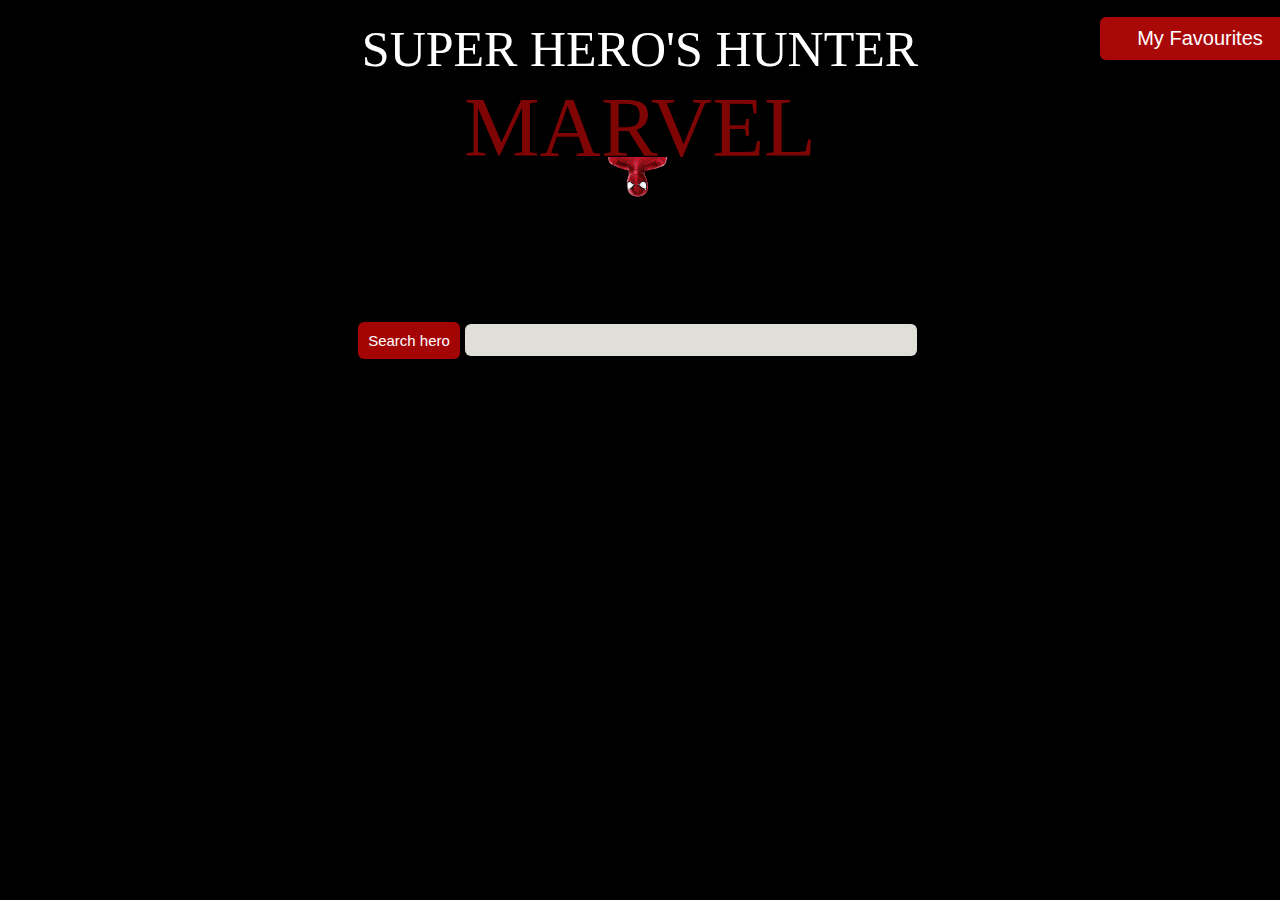
<file: index.html>
<!DOCTYPE html>
<html lang="en">
<head>
    <meta charset="UTF-8">
    <meta name="viewport" content="width=device-width, initial-scale=1.0">
    <title>Document</title>
    <link rel="stylesheet" href="style.css">
</head>
<body>
        <div id="title-bar">
            <div id="title-content">
                <div id="game-title">SUPER HERO'S HUNTER</div>                                                      
                <div id="marvel">MARVEL</div>
                    <div id="img-div">
                        <img src="images/spider-man.png" alt="super-hero-image">
                    </div>
            </div>
                <a href="/Favourite.html" id="fav-link"><button id="my-fav-btn">My Favourites</button></a>
        </div>
        <div id="search">
            <button type="button" id="btn">Search hero</button>
            <input type="text" id="user-input">
        </div>
        <div id="api-Image-fram">
          <div id="images">
                <!-- <div class="main-fram">
                        <img src="/images/spider-man.png" alt="" id="img-fram">
                        <div class="h-name"></div>
                </div>  -->
            </div>
        </div>
    <script src="index.js"></script>
</body>
</html>
</file>
<file: style.css>
body{
    margin: 0px;
    padding:0px;
    background-color: black;
}

#title-bar{
    margin-top: 10px;
    height: 300px;
    display: flex;
    justify-content: center;
    align-items: center;
    flex-direction: column;
}
/* --------------------title-content-for-gametitle-marvel-image-------------------------------- */
#title-content{
    display: flex;
    justify-content: center;
    flex-direction: column;
    align-items: center;
    height: 360px;
    margin-top: 60px;
}
/* -------------------game-title---------------------------------- */
#game-title{
    color: white;
    font-size: 50px;
}
/* ------------------marvel-bakcground------------------------- */
#marvel{
    font-size:85px;
    z-index: -1;
    opacity: 0.6;
    color: rgb(212, 9, 9);
}
/* --------------------spider-man-image------------------------ */
#img-div{
    margin-top: -19px;
    overflow: hidden;
    height: 160px;
}
#img-div img{
    margin-top: -120px;
    position: relative;
    width: 120px;
    height:160px;
    animation: move 1.6s forwards;
    animation-direction: initial;
}
@keyframes move{
    0%{top:0px}
    100%{top:120px}
}
#my-fav-btn{
    position: relative;
    border: 0px;
    border-radius: 6px;
    width: 200px;
    padding: 10px;
    background-color: rgb(169, 8, 8);
    top: -300px;
    left:280%;
    color: white;
    font-size: 20px;
    font-family: Arial, Helvetica, sans-serif;
    cursor: pointer;
}
/* -----------------search-box-section------------------------ */
#search{
    height: 60px;
    display: flex;
    justify-content: center;
    align-items: center;
    animation: fedin 1.5s;
}
@keyframes fedin{
    0%{transform: scale(0.5);};
    100%{transform: scale(1.5);}
}

#search button{
    border: 0px;
    border-radius: 6px;
    background-color: rgb(163, 5, 5);
    cursor: pointer;
    padding:10px;
    color: white;
    font-size: 15px;
}
#search input{
    width: 35%;
    height:30px;
    border: 0px;
    margin: 5px;
    background-color: rgb(223, 223, 216);
    border-radius: 6px;
    color: rgb(76, 45, 45);
    font-size: 20px;
}
/* ------------------------------------Api-image-section----------------------------------- */
#api-Image-fram{
    display: flex;
    justify-content: center;
    align-items: center;
    /* border: 2px solid white; */
}
#images{
    margin-top: 10px;
    display: grid;
    grid-template-columns: repeat(4,2fr);
    gap: 2rem;
}
.main-fram{
    width:250px;
    height: 400px;
    padding: 10px;
    background-image: linear-gradient(pink,rgb(242, 15, 38),rgb(102, 86, 245));
    border-radius: 10px;  
}
/* -----------------------image-section------------------------------ */
#img-fram{
    width: 100%;
    height:250px ;
    border-radius: 10px;
    transition: transform 1.5s; 
}
#img-fram:hover{
    transform: scale(1.1);
}
/* -----------------------detail-section----------------- */
#detail-div{
    margin-top:6px;
}
.h-id{
    color: white;
    font-size: 20px;
}
.h-name{
    color: white;
    font-size: 20px;
}
.h-comics{
    color: white;
    font-size: 20px;
}
/* ---------------------add-button------------------------- */
#btn-div{
    margin-top: 30px;
    display: flex;
    justify-content: center;
}
.add-btn{
    cursor: pointer;
    background-color: rgb(85, 226, 250);
    border: 0px ;
    border-radius: 3px;
    padding: 6px;
    color: rgb(225, 7, 7);
    font-weight: 700;
}
/* --------------------------media-query-for-460--------------------------- */
@media only screen and  (max-width:650px){
    #game-title{
        color: white;
        font-size:25px;
    }
    #search input{
     width: 60%;
    }
    /*----------------image-box-section------------ */
    #images{
        margin-top: 10px;
        display: grid;
        grid-template-columns: repeat(2,2fr);
        gap: 1rem;
    }
    .main-fram{
        width:160px;
        height:320px;
        padding: 10px;
        background-image: linear-gradient(pink,rgb(242, 15, 38),rgb(102, 86, 245));
        border-radius: 10px;  
    }
    #img-fram{
        width: 100%;
        height:210px ;
        border-radius: 10px;
        transition: transform 1.5s; 
    }
    /* ---------------------------detail------------------------- */
    #detail-div{
        margin-top:6px;
    }
    .h-id{
        color: white;
        font-size: 15px;
    }
    .h-name{
        color: white;
        font-size: 15px;
    }
    .h-comics{
        color: white;
        font-size: 15px;
    }
    /* --------------add-button------------------------------ */
    #btn-div{
        margin-top:15px;
        display: flex;
        justify-content: center;
    }
    .add-btn{
        cursor: pointer;
        background-color: rgb(85, 226, 250);
        border: 0px ;
        border-radius: 3px;
        padding: 6px;
        color: rgb(225, 7, 7);
        font-weight: 700;
    }
}
</file>
